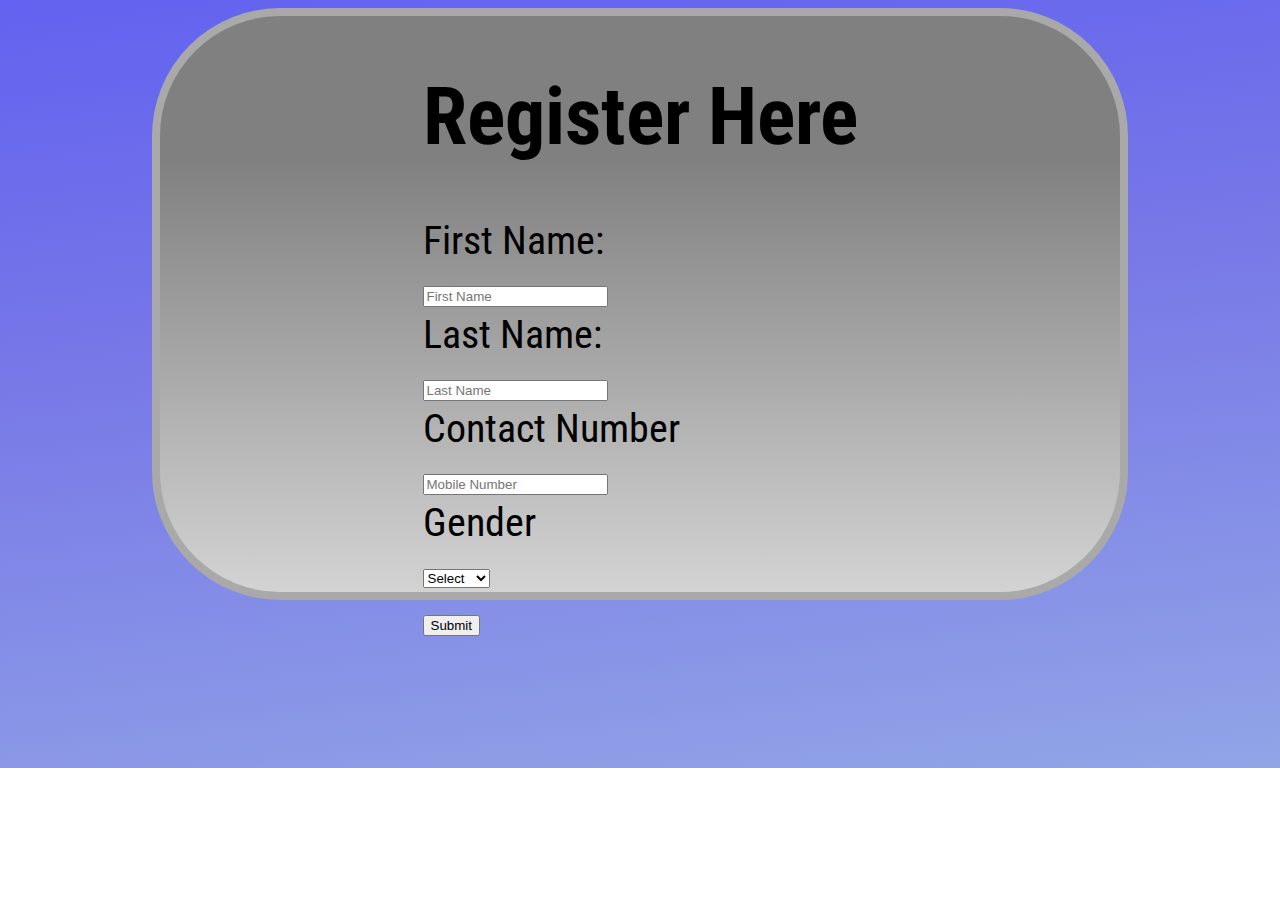
<file: index.html>
<!DOCTYPE html>
<html lang="en">
<head>
    <meta charset="UTF-8">
    <meta http-equiv="X-UA-Compatible" content="IE=edge">
    <meta name="viewport" content="width=device-width, initial-scale=1.0">
    <title>Registration Form</title>
</head>
<style>
    @import url('https://fonts.googleapis.com/css2?family=Roboto+Condensed&display=swap');

html{
    display: flex;
    background-image:linear-gradient(to bottom right,rgb(98, 98, 240), rgb(120, 120, 231) 25%, lightblue);
    background-repeat: no-repeat;
    background-size: 500vw 60vw;
    justify-content: center;
    align-items: center;
}

.form{
    display: flex;
    justify-content: center;
    width: 75vw;
    height: 45vw;
    border: 0.65vw solid darkgray;
    border-radius: 10vw;
    background-image: linear-gradient(to bottom,gray 25%, lightgray);
    font-size: 2.5em;
    font-family: "Roboto Condensed";
}
</style>
<script>
    function validation()
{
	var firstname=document.registration.fname;
	var lname=document.registration.lname;
	var gname=document.registration.gname;
	var number=document.registration.number;

	if(allLettername(firstname))
	{
		if(allLetterlast(lname))
		{
			if(genderselect(gname))
			{
				if(Mobile(number))
					{
					}
			}
		}
	}
	return false;
}	

function allLettername(firstname)
{ 
	var letters = /^[A-Za-z]+$/;
	if(firstname.value.length==0)
	{
		alert('Please enter first name');
		firstname.focus();
		return false;
	}

	else if(firstname.value.match(letters))
	{
		return true;
		
	}
	else
	{
		alert('First name must have alphabet characters only');
		firstname.focus();
		return false;
	}
}

function allLetterlast(lname)
{ 
	var letters = /^[A-Za-z]+$/;
	if(lname.value.length==0)
	{
		alert('Please enter last name');
		fname.focus();
		return false;
	}
	else if(lname.value.match(letters))
	{
		return true;
		
	}
	else
	{
		alert('last name must have alphabet characters only');
		fname.focus();
		return false;
		
	}
}

function genderselect(gname)
{
	if(gname.value == "Default")
	{
		alert('Select your gender');
		gname.focus();
		return false;
	}
	else
	{
		return true;
	}
}

function Mobile(number)
{ 
	var numbers = /^[0-9]+$/;
	if(number.value.length==0 )
	{
		alert('Please enter contact number');
		fname.focus();
		return false;
	}
	else if(number.value.length>10)
	{
		alert('Please enter a valid contact number');
		fname.focus();
		return false;

	}
	else if(number.value.match(numbers))
	{
		alert('Form Succesfully Submitted');
		window.location.reload();
		return true;
	}
	else
	{
		alert('Please check your contact number');
		return false;
	}
}
</script>
<body>
    <div class="form">
        <form  name="registration" onSubmit="return validation();">
            <h1>Register Here</h1>
        <label>First Name:</label>
        </br>
        <input type="text" placeholder="First Name" name="fname"></input>
        </br>

        <label>Last Name:</label>
        </br>
        <input type="text" placeholder="Last Name" name="lname"></input>
        </br>

        <label>Contact Number</label>
        </br>
        <input type="text" placeholder="Mobile Number" name="number"></input>
        <br>

        <label>Gender</label>
        </br>
        <select name="gname">
        <option selected="" value="Default">Select</option>
        <option>Male</option>
        <OPTION>Female</OPTION></select>
        </br>

        <input type="submit" value="Submit" name="Submit"></input>
    </form>
    </div>
    </div>
</body>
</html>
</file>
